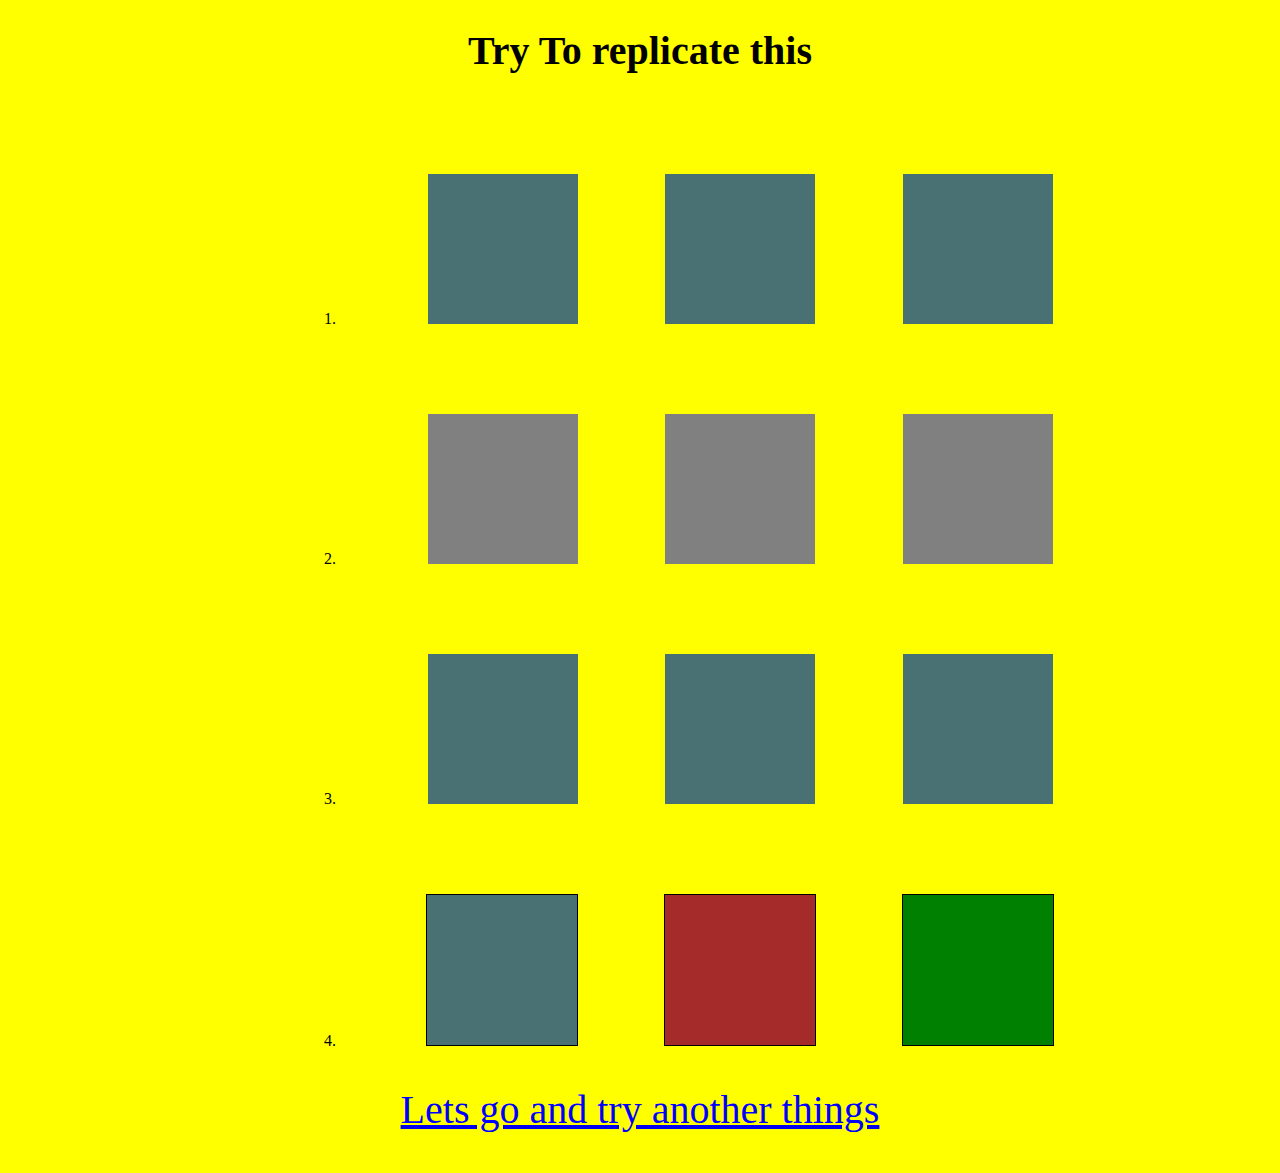
<file: index.html>
<!DOCTYPE html>
<html lang="en">
<head>
    <meta charset="UTF-8">
    <meta http-equiv="X-UA-Compatible" content="IE=edge">
    <meta name="viewport" content="width=device-width, initial-scale=1.0">
    <title>Animations and Transitions</title>
    <link rel="stylesheet" href="index.css">
</head>
<body>
        <h1 style="text-align:center;font-size:2.5em;">Try To replicate this</h1>
        <ol class="list1" type="1">
            <li>
                <div class="h-skew">
                    <div class="h-skew1"></div>
                    <div class="h-skew2"></div>
                    <div class="h-skew3"></div>
                </div>

            </li>
            <br><br><br><br><br>
            <li>
                <div class="v-skew">
                    <div class="v-skew1"></div>
                    <div class="v-skew2"></div>
                    <div class="v-skew3"></div>
                </div>
            </li>
            <br><br><br><br><br>
            <li>
                <div class="rotate">
                    <div class="rotate1"></div>
                    <div class="rotate2"></div>
                    <div class="rotate3"></div>
                </div>
            </li>
            <br><br><br><br><br>
            <li>
                <div class="diff">
                    <div class="translatex"></div>
                    <div class="translatey"></div>
                    <div class="rotate90"></div>
                </div>
            </li>
        </ol>
        <a href="index2.html"><p>Lets go and try another things</p></a>


</body>
</html>
</file>
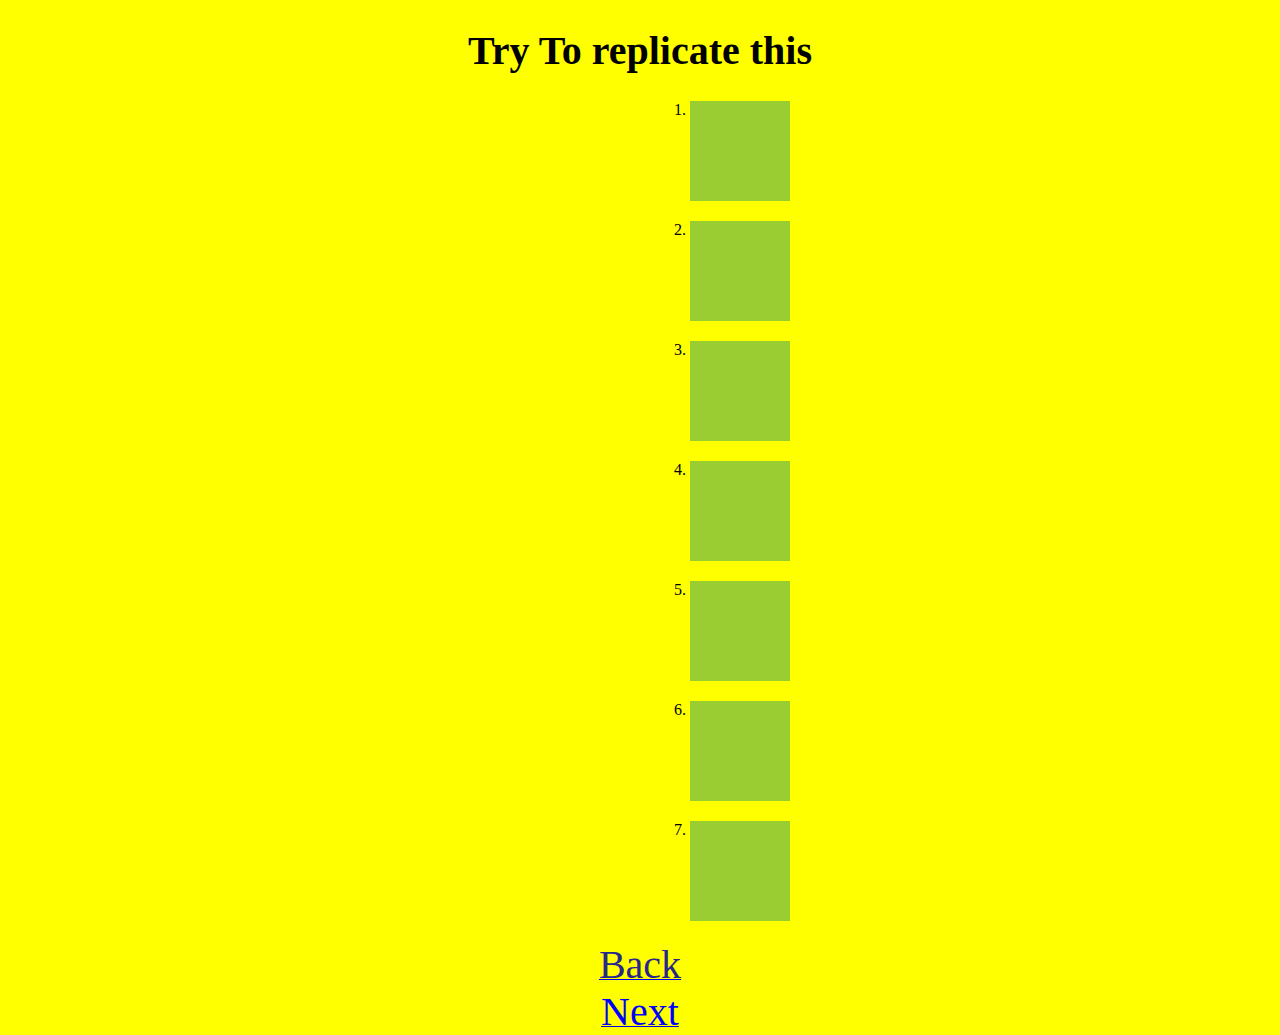
<file: index2.html>
<!DOCTYPE html>
<html lang="en">
<head>
    <meta charset="UTF-8">
    <meta http-equiv="X-UA-Compatible" content="IE=edge">
    <meta name="viewport" content="width=device-width, initial-scale=1.0">
    <title>Animations and Transitions</title>
    <link rel="stylesheet" href="index.css">
</head>
<body>
    <h1 style="text-align: center;font-size: 2.5em;">Try To replicate this</h1>
        <ol class="list2" type="1">
            <li><div class="ease1"></div></li>
            <li><div class="ease2"></div></li>
            <li><div class="ease3"></div></li>
            <li><div class="ease4"></div></li>
            <li><div class="ease5"></div></li>
            <li><div class="ease6"></div></li>
            <li><div class="ease7"></div></li>
        </ol>
        <center>
            <a href="index.html"><span style="color:rgb(40, 40, 140);font-size:2.5em;">Back</span></a><br>
            <a href="index3.html"><span style="color:blue;font-size:2.5em;">Next</span></a>
        </center>

</body>
</html>
</file>
<file: index.css>
body{
    background-color: yellow;
    margin: 0;
    padding: 0;
    width:100%;
}
p{
    font-size: 2.5em;
    text-align: center;
    color: blue;
}
.list1{
    margin-left: 300px;
    margin-top: 100px;
}
td{
    margin: 100px;
}
.h-skew{
    width: 800px;
    display: flex;
    justify-content: space-evenly;
}
.h-skew1{
    width:150px;
    height: 150px;
    background-color: #497174;
    animation: skew  infinite ;
    animation-duration: 1s;
    animation-timing-function: linear;
}
@keyframes skew{
    0%{
        width:150px;
    height: 150px;
    background-color: #497174;
    }
    50%{
        width:150px;
        height:150px;
        transform: skewX(-30deg);
    }
    100%{
        width:150px;
        height:150px;
        transform: skewX(30deg);
    }
}
.h-skew2{
    width:150px;
    height: 150px;
    background-color: #497174;
    animation: skew infinite;
    animation-duration: 1s;
    animation-timing-function: linear;
}

.h-skew3{
    width:150px;
    height: 150px;
    background-color: #497174;
    animation: skew infinite;
    animation-duration: 1s;
    animation-timing-function: linear;
}

.v-skew{
    width: 800px;
    display: flex;
    justify-content: space-evenly;
}
.v-skew1{
    width:150px;
    height: 150px;
    background-color: grey;
    animation: skewy infinite;
    animation-duration: 1s;
    animation-timing-function: linear;
}
@keyframes skewy{
    0%{
        width:150px;
    height: 150px;
    background-color: grey;
    }
    50%{
        width:150px;
        height:150px;
        transform: skewY(-30deg);
    }
    100%{
        width:150px;
        height:150px;
        transform: skewY(30deg);
    }
}
.v-skew2{
    width:150px;
    height: 150px;
    background-color: grey;
    animation: skewy infinite;
    animation-duration: 1s;
    animation-timing-function: linear;
}
.v-skew3{
    width:150px;
    height: 150px;
    background-color: grey;
    animation: skewy infinite;
    animation-duration: 1s;
    animation-timing-function: linear;
}
.rotate{
    width: 800px;
    display: flex;
    justify-content: space-evenly;
}
.rotate1{
    width:150px;
    height: 150px;
    background-color: #497174;
    animation: rotate infinite;
    animation-duration: 2s;
    animation-timing-function: linear;
}
@keyframes rotate{
    0%{
        width:150px;
    height: 150px;
    background-color: #497174;
    }
    100%{
        width:150px;
        height:150px;
        transform:rotate(360deg);
    }
}
.rotate2{
    width:150px;
    height: 150px;
    background-color: #497174;
    animation: rotate infinite;
    animation-duration: 2s;
    animation-timing-function:linear;
}

.rotate3{
    width:150px;
    height: 150px;
    background-color: #497174;
    animation: rotate infinite;
    animation-duration: 2s;
    animation-timing-function: linear;
}

.diff{
    width: 800px;
    display: flex;
    justify-content: space-evenly;
}
.translatex{
    width:150px;
    height: 150px;
    background-color: #497174;
    border: 1px solid ;
    animation: translatex infinite;
    animation-duration: 2s;
}
@keyframes translatex{
    0%{
        width:150px;
    height: 150px;
    background-color: #497174;
    }
    50%{
        width:150px;
        height:150px;
        transform:scaleY(0.5);
    }
    100%{
        transform: scaleY(1);
    }
}
.translatey{
    width:150px;
    height: 150px;
    background-color: brown;
    border: 1px solid ;
    animation: translatey infinite;
    animation-duration: 2s;
}
@keyframes translatey{
    0%{
        width:150px;
    height: 150px;
    background-color: brown;
    }
    50%{
        width:150px;
        height:150px;
        transform:scaleX(0.5);
    }
    100%{
        transform: scaleX(1);
    }
}
.rotate90{
    width:150px;
    height: 150px;
    background-color: green;
    border: 1px solid ;
    animation: rotate90 infinite;
    animation-duration: 2s;
    animation-timing-function: linear;
}
@keyframes rotate90 {
    0%{
        width:150px;
        height: 150px;
        background-color: green;
        transform: rotate(0deg);
    }
    50%{
        transform: rotate(-90deg);
    }
    100%{
        transform: rotate(20deg);
    }
}
/* index1.html */
.list2{
    margin-left: 650px;
}
.ease1{
    width:100px;
    height:100px;
    background-color: yellowgreen;
    margin:20px 0;
    transition:width 2s;

}
.ease1:hover{
    cursor: pointer;
    width:300px;

}
.ease2{
    width:100px;
    height:100px;
    background-color: yellowgreen;
    margin:20px 0;
    transition: width 2s, height 4s;
}
.ease2:hover{
    cursor: pointer;
    width:300px;
    height:300px;
}
.ease3{
    width:100px;
    height:100px;
    background-color: yellowgreen;
    margin:20px 0;
    transition: width 2s;
    transition-timing-function: cubic-bezier(0.35, 0.53, 0.84, 0.59);
}
.ease3:hover{
    cursor: pointer;
    width:300px;
}
.ease4{
    width:100px;
    height:100px;
    background-color: yellowgreen;
    margin:20px 0;
    transition: width 2s;
    transition-timing-function: ease-in-out;
}
.ease4:hover{
    cursor: pointer;
    width:300px;
}
.ease5{
    width:100px;
    height:100px;
    background-color: yellowgreen;
    margin:20px 0;
    transition: width 2s;
    transition-timing-function: cubic-bezier(0, 0.98, 0.55, 0.31);
}
.ease5:hover{
    cursor: pointer;
    width:300px;
}
.ease6{
    width:100px;
    height:100px;
    background-color: yellowgreen;
    margin:20px 0;
    transition: width 2s;
    transition-timing-function: ease-out;
}
.ease6:hover{
    cursor: pointer;
    width:300px;
}
.ease7{
    width:100px;
    height:100px;
    background-color: yellowgreen;
    margin:20px 0;
    transition: width 2s;
    transition-timing-function: ease-in;
}
.ease7:hover{
    cursor: pointer;
    width:300px;
}
</file>
